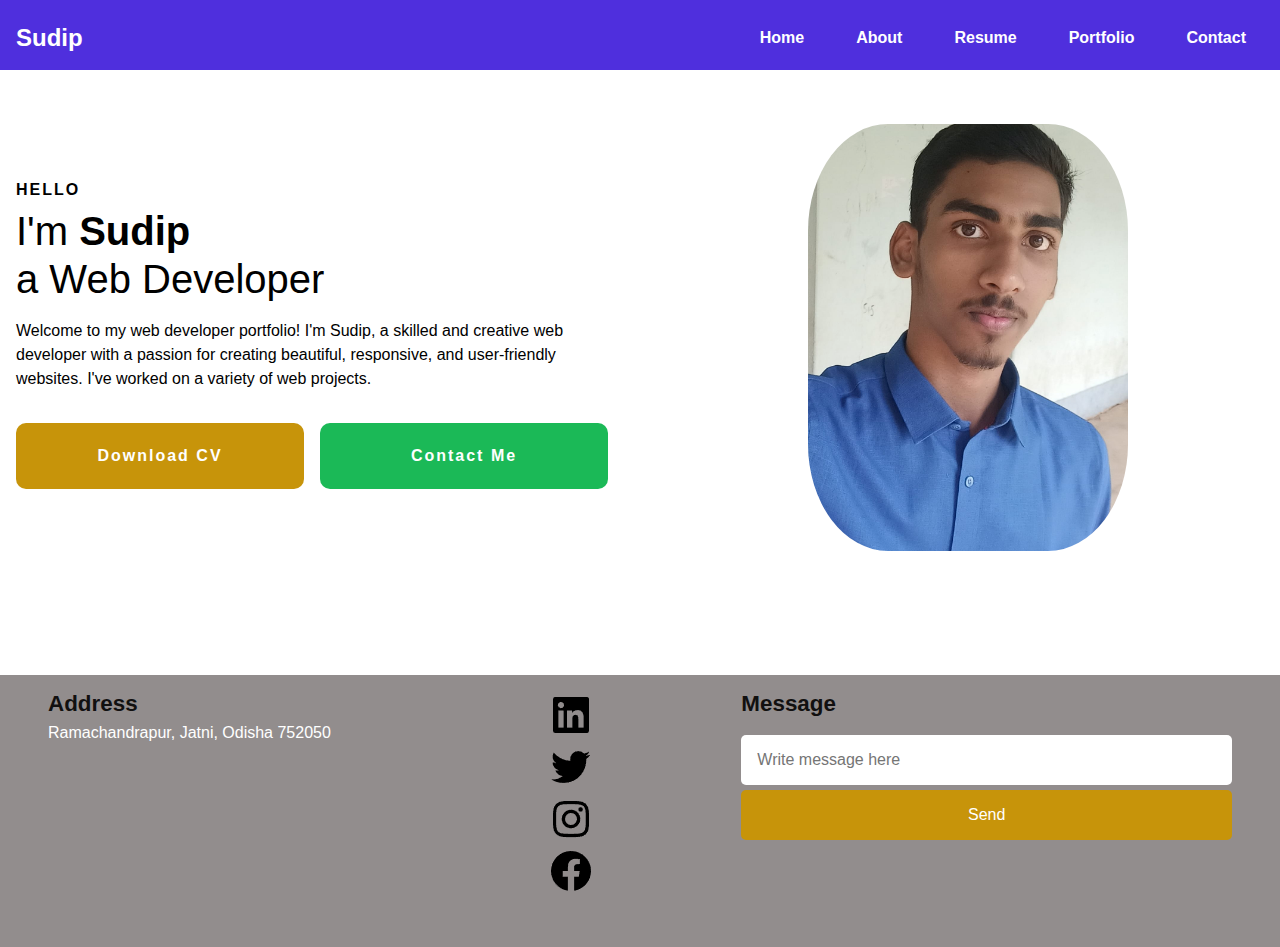
<file: index.html>
<!DOCTYPE html>
<html lang="en">

<head>
  <meta charset="UTF-8" />
  <meta name="viewport" content="width=device-width, initial-scale=1.0" />
  <link rel="stylesheet" href="style.css" />
  <title>Portfolio</title>
</head>

<body>
  <nav class="box">
    <div class="nav__content">
      <div class="logo"><a href="#">Sudip</a></div>
      <ul>
        <li><a href="#">Home</a></li>
        <li><a href="#">About</a></li>
        <li><a href="#">Resume</a></li>
        <li><a href="#">Portfolio</a></li>
        <li><a href="#">Contact</a></li>
      </ul>
    </div>
  </nav>
  <section class="section box">
    <div class="section__container">
      <div class="content">
        <p class="subtitle">HELLO</p>
        <h1 class="title">
          I'm <span>Sudip<br /></span>a Web Developer
        </h1>
        <p class="description">
          Welcome to my web developer portfolio! I'm Sudip, a skilled and
          creative web developer with a passion for creating beautiful,
          responsive, and user-friendly websites. I've worked on a variety of
          web projects.
        </p>
        <div class="action__btns">
          <button class="download_cv">Download CV</button>
          <button class="Contact_Me">Contact Me</button>
        </div>
      </div>
      <div class="image">
        <img src="Sudip.png" alt="profile" />
      </div>
    </div>
  </section>
  <footer class="box">
    <div class="row primary">
      <div class="column about">
        <h2>Address</h2>
        <p>
          Ramachandrapur, Jatni, Odisha 752050        
        </p>
      </div>

      <div class="social_media">
        <center>
          <img src="[data-uri]" /><br>
          <img src="[data-uri]" /><br>
          <img src="[data-uri]" /><br>
          <img src="[data-uri]" />
        </center>
      </div>

      <div class="column subscribe">
        <h2>Message</h2><br>
        <div>
          <input type="email" placeholder="Write message here" />
          <button>Send</button>
        </div>
      </div>
    </div>
  </footer>
</body>
</html>
</file>
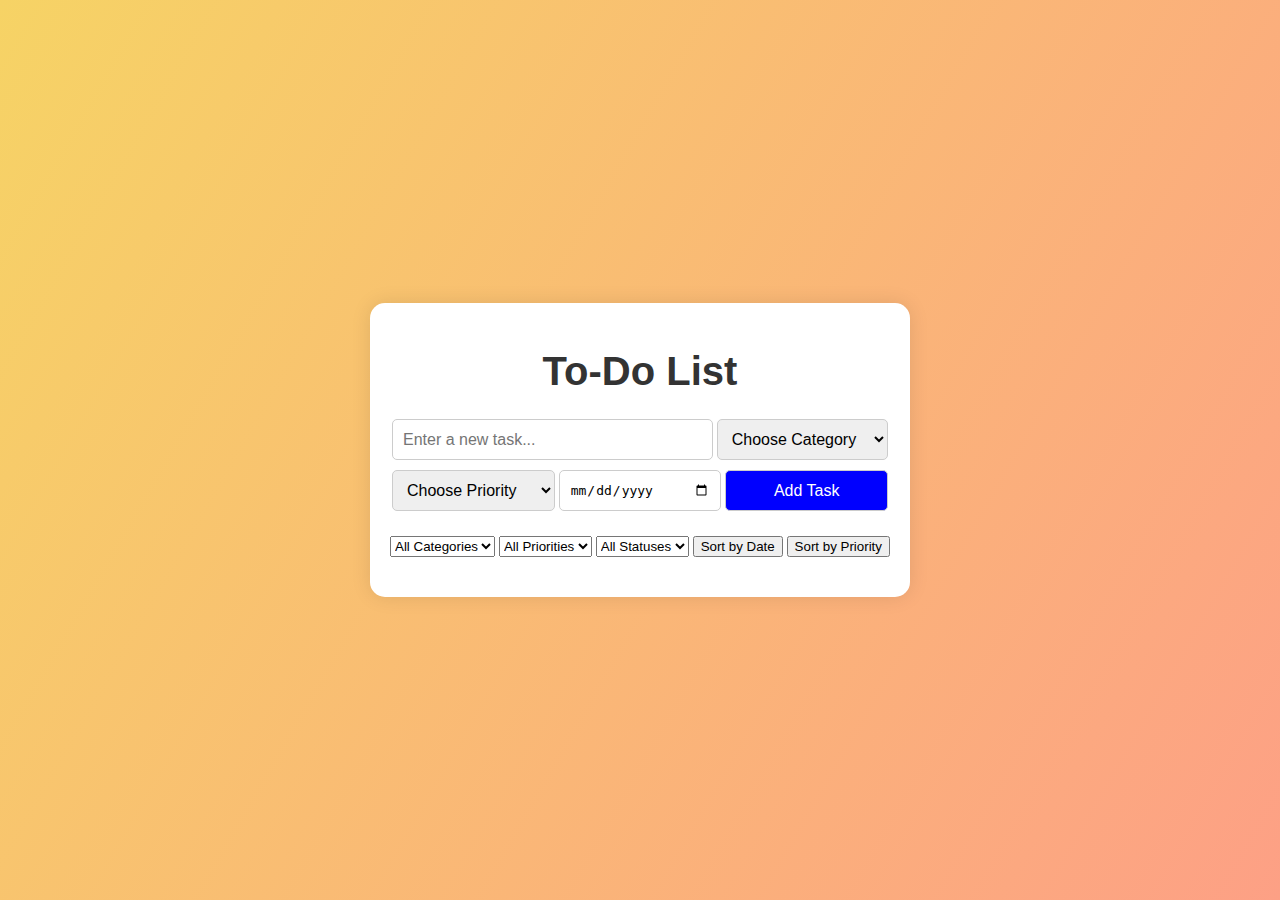
<file: Task - 2/index.html>
<!DOCTYPE html>
<html lang="en">
<head>
    <meta charset="UTF-8">
    <meta name="viewport" content="width=device-width, initial-scale=1.0">
    <title>Enhanced To-Do List</title>
    <link rel="stylesheet" href="styles.css">
</head>
<body>
    <div class="container">
        <h1>To-Do List</h1>
        <div class="task-entry">
            <input type="text" id="taskInput" placeholder="Enter a new task...">
            <select id="taskCategory">
                <option value="">Choose Category</option>
                <option value="Work">Work</option>
                <option value="Personal">Personal</option>
                <option value="Shopping">Shopping</option>
            </select>
            <select id="taskPriority">
                <option value="">Choose Priority</option>
                <option value="Low">Low</option>
                <option value="Medium">Medium</option>
                <option value="High">High</option>
            </select>
            <input type="date" id="taskDueDate">
            <button class="add-task" onclick="addTask()">Add Task</button>
        </div>
        <div class="task-controls">
            <select id="filterCategory" onchange="filterTasks()">
                <option value="All">All Categories</option>
                <option value="Work">Work</option>
                <option value="Personal">Personal</option>
                <option value="Shopping">Shopping</option>
            </select>
            <select id="filterPriority" onchange="filterTasks()">
                <option value="All">All Priorities</option>
                <option value="Low">Low</option>
                <option value="Medium">Medium</option>
                <option value="High">High</option>
            </select>
            <select id="filterStatus" onchange="filterTasks()">
                <option value="All">All Statuses</option>
                <option value="Completed">Completed</option>
                <option value="Pending">Pending</option>
            </select>
            <button onclick="sortTasksByDate()">Sort by Date</button>
            <button onclick="sortTasksByPriority()">Sort by Priority</button>
        </div>
        <ul id="taskList"></ul>
    </div>
    <script src="script.js"></script>
</body>
</html>
</file>
<file: style.css>
* {
  padding: 0;
  margin: 0;
  box-sizing: border-box;
}

.box {
  padding: 0rem;
  margin: 0rem;
  box-sizing: border-box;
}

a {
  text-decoration: none;
}

body {
  font-family: "Poppins", sans-serif;
}

nav {
  width: 100%;
  position: fixed;
  height: 70px;
  background-color: #4f2fdd;
  z-index: 1000;
}

.nav__content {
  padding: 1.5rem 1rem;
  display: flex;
  align-items: center;
  justify-content: space-between;
}

nav .logo a {
  font-size: 1.5rem;
  font-weight: 600;
  color: white;
}

ul {
  display: flex;
  align-items: center;
  gap: 1rem;
  list-style: none;
}

ul li a {
  padding: 0.5rem 1rem;
  border: 2px solid transparent;
  font-weight: 600;
  color: white;
}

ul li a:hover {
  border-top-color: var(--secondary-color);
  border-bottom-color: var(--secondary-color);
}

.section__container {
  min-height: 75vh;
  margin: auto;
  padding: 1rem;
  display: grid;
  grid-template-columns: repeat(2, 1fr);
  gap: 4rem;
}

.content {
  display: flex;
  flex-direction: column;
  justify-content: center;
}

.subtitle {
  letter-spacing: 2px;
  font-weight: 600;
  margin-bottom: 0.5rem;
}

.title {
  font-size: 2.5rem;
  font-weight: 400;
  line-height: 3rem;
  margin-bottom: 1rem;
}

.title span {
  font-weight: 600;
}

.description {
  line-height: 1.5rem;
  color: var(--text-light);
  margin-bottom: 2rem;
}

.action__btns {
  display: flex;
  gap: 1rem;
}

.action__btns button {
  font-size: 1rem;
  font-weight: 600;
  letter-spacing: 2px;
  padding: 1.5rem 3rem;
  outline: none;
  border: 2px solid var(--primary-color);
  border-radius: 10px;
  transition: 0.3s;
  cursor: pointer;
}

.Contact_Me {
  background-color: rgb(27, 185, 87);
  color: white;
}

.image {
  display: grid;
  place-items: center;
}

.image img {
  width: min(20rem, 80%);
  border-radius: 25%;
}

footer {
  background-color: rgb(146, 141, 141);
  color: white;
}

footer * {
  border: none;
}

.row {
  padding: 1em 1em;
}

.row.primary {
  display: grid;
  grid-template-columns: 3fr 2fr 4fr;
  align-items: stretch;
}

.column {
  width: 100%;
  display: flex;
  flex-direction: column;
  padding: 0 2em;
  min-height: 15em;
}

h2 {
  width: 100%;
  text-align: left;
  color: rgb(17, 16, 16);
  font-size: 1.4em;
}

.about p {
  text-align: justify;
  line-height: 2;
  margin: 0;
}

input,
button {
  font-size: 1em;
  padding: 1em;
  width: 100%;
  border-radius: 5px;
  margin-bottom: 5px;
}

button {
  background-color: #c7940a;
  color: #ffffff;
}
</file>
<file: Task - 2/styles.css>
body {
    font-family: 'Roboto', sans-serif;
    background: linear-gradient(120deg, #f6d365 0%, #fda085 100%);
    margin: 0;
    padding: 0;
    display: flex;
    justify-content: center;
    align-items: center;
    height: 100vh;
}

.container {
    background: #fff;
    padding: 20px;
    border-radius: 15px;
    box-shadow: 0 0 20px rgba(0, 0, 0, 0.1);
    width: 500px;
    max-width: 90%;
    text-align: center;
}

h1 {
    font-size: 2.5em;
    margin-bottom: 20px;
    color: #333;
}

.task-entry {
    display: flex;
    flex-wrap: wrap;
    justify-content: space-between;
    margin-bottom: 20px;
}

.task-entry input, .task-entry select, .task-entry button {
    margin: 5px 2px;
    padding: 10px;
    border: 1px solid #ccc;
    border-radius: 5px;
    font-size: 1em;
}

.add-task {
    background-color: blue;
    color: white;
    flex: 1;
}

#taskInput {
    flex: 2;
}

#taskCategory, #taskPriority, #taskDueDate {
    flex: 1;
}

.task-controls {
    display: flex;
    flex-wrap: wrap;
    justify-content: space-between;
    margin-bottom: 20px;
}

ul {
    list-style: none;
    padding: 0;
}

li {
    background: #fafafa;
    margin-bottom: 10px;
    padding: 15px;
    border-radius: 10px;
    display: flex;
    justify-content: space-between;
    align-items: center;
    box-shadow: 0 0 5px rgba(0, 0, 0, 0.1);
    flex-direction: column;
}

.task-details {
    width: 100%;
    display: flex;
    justify-content: space-between;
    align-items: center;
    flex-wrap: wrap;
}

.task-info {
    display: flex;
    flex-direction: column;
    align-items: flex-start;
    margin-bottom: 10px;
    flex-grow: 1;
}

.task-info span {
    margin: 2px 0;
    font-size: 0.9em;
}

.task-buttons {
    display: flex;
    flex-direction: column;
    align-items: center;
}

button.delete, button.complete {
    padding: 8px 12px;
    border: none;
    border-radius: 5px;
    cursor: pointer;
    font-size: 0.8em;
    text-transform: uppercase;
    font-weight: bold;
    transition: background-color 0.3s ease;
    width: 100px;
}

button.complete {
    background-color: #4CAF50;
    color: white;
    margin-bottom: 5px;
}

button.delete {
    background-color: #f44336;
    color: white;
}

.completed .task-info {
    text-decoration: line-through;
    color: #999;
}

@media (max-width: 600px) {
    .task-entry, .task-controls {
        flex-direction: column;
    }
}
</file>
